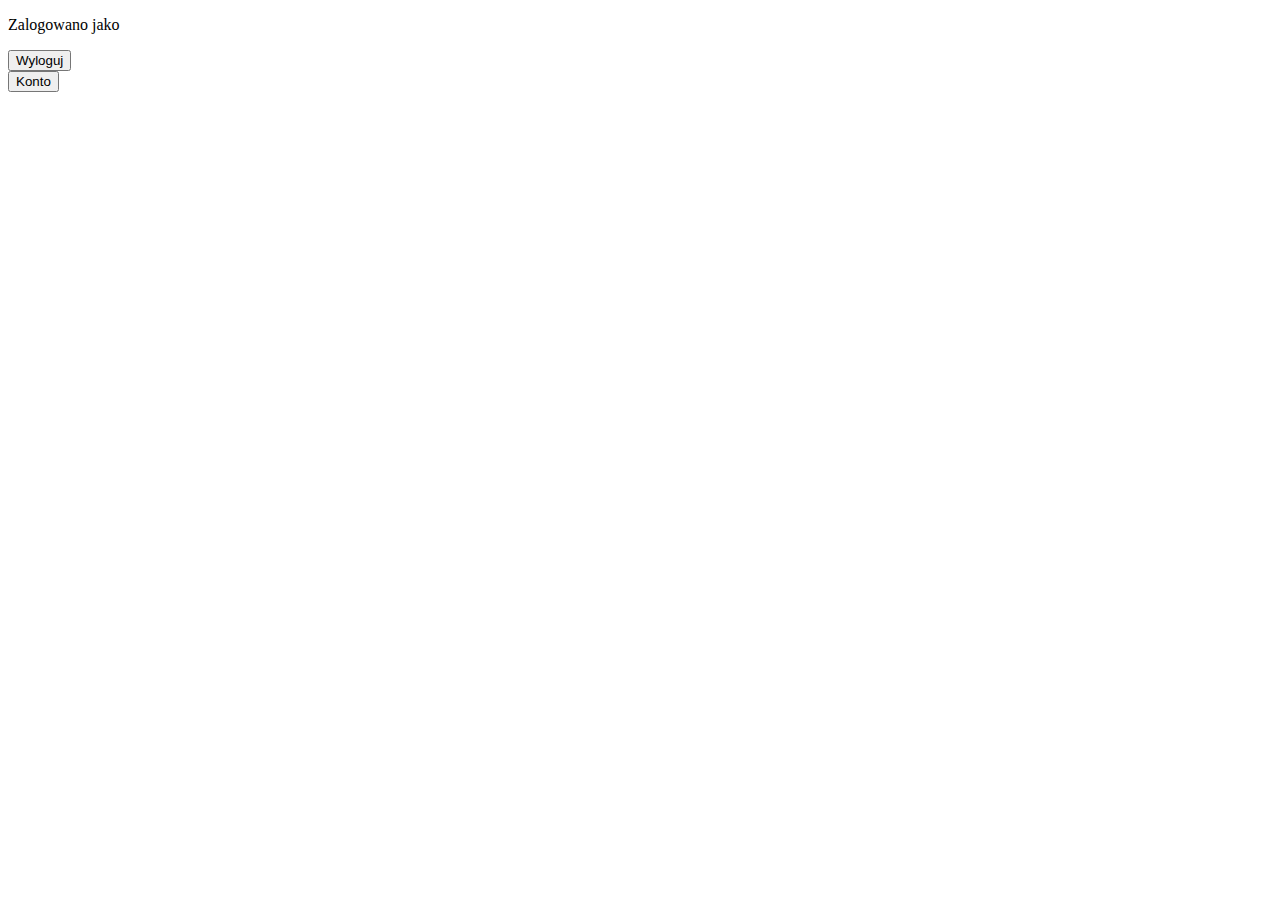
<file: src/main/resources/templates/fragments.html>
<!DOCTYPE html>
<html xmlns:th="http://www.thymeleaf.org">
<head>
    <meta charset="UTF-8">
    <title>Title</title>
</head>
<div class="logout" id="logout" th:fragment="logout">
    <div th:if="${logged}">
        <p>Zalogowano jako <span th:text="${user.firstName}"></span></p>
        <div class="buttony">
        <form th:action="@{/logout}" method="get">
            <button type="submit" class="button">Wyloguj</button>
        </form>
        <form th:action="@{/konto}" method="get">
            <button type="submit" class="button">Konto</button>
        </form>
        </div>
    </div>
</div>
</file>
